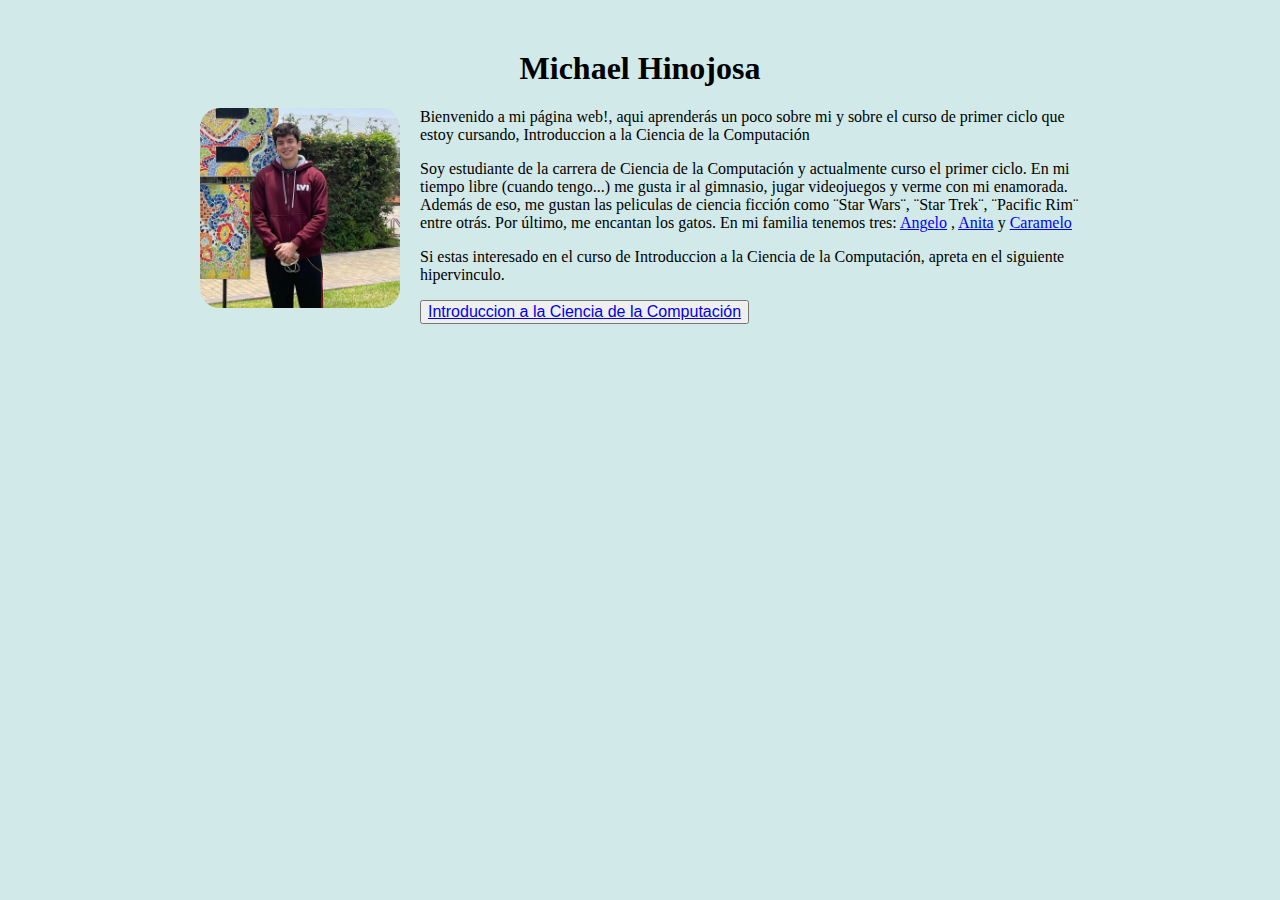
<file: index.html>
<!DOCTYPE html>
<html lang="es">
    <head>
        <meta charset="UTF-8">
        <meta name="viewport" content="width=device-width, initial-scale=1.0">
        <link rel="stylesheet" href="index.css">
        <title>Mi página web</title>
    </head>
    <body>
        <header>
            <h1>Michael Hinojosa</h1>
        </header>
        <main>
            <img id="fotomiki" src="fotos/Foto Miki.jpg" alt="Una Foto mia en mi ultimo dia de clase en el colegio">
            <p>Bienvenido a mi página web!, aqui aprenderás un poco sobre mi y sobre el curso de primer ciclo que estoy cursando, Introduccion a la Ciencia de la Computación</p>
            <p>Soy estudiante de la carrera de Ciencia de la Computación y actualmente curso el primer ciclo. En mi tiempo libre (cuando tengo...)
                 me gusta ir al gimnasio, jugar videojuegos y verme con mi enamorada. Además de eso, me gustan las peliculas de ciencia ficción 
                 como ¨Star Wars¨, ¨Star Trek¨, ¨Pacific Rim¨ entre otrás. Por último, me encantan los gatos. En mi familia tenemos tres: 
                 <a target="_blank" href="angelo.html">Angelo</a> , <a target="_blank" href="anita.html">Anita</a> 
                 y <a target="_blank" href="caramelo.html">Caramelo</a>
            
            </p>
        </main>
        <footer>
            <p>Si estas interesado en el curso de Introduccion a la Ciencia de la Computación, apreta en el siguiente hipervinculo.</p>
            <button><a href="introcs.html" class="boton">Introduccion a la Ciencia de la Computación</a></button>
        </footer>
    </body>
</html>
</file>
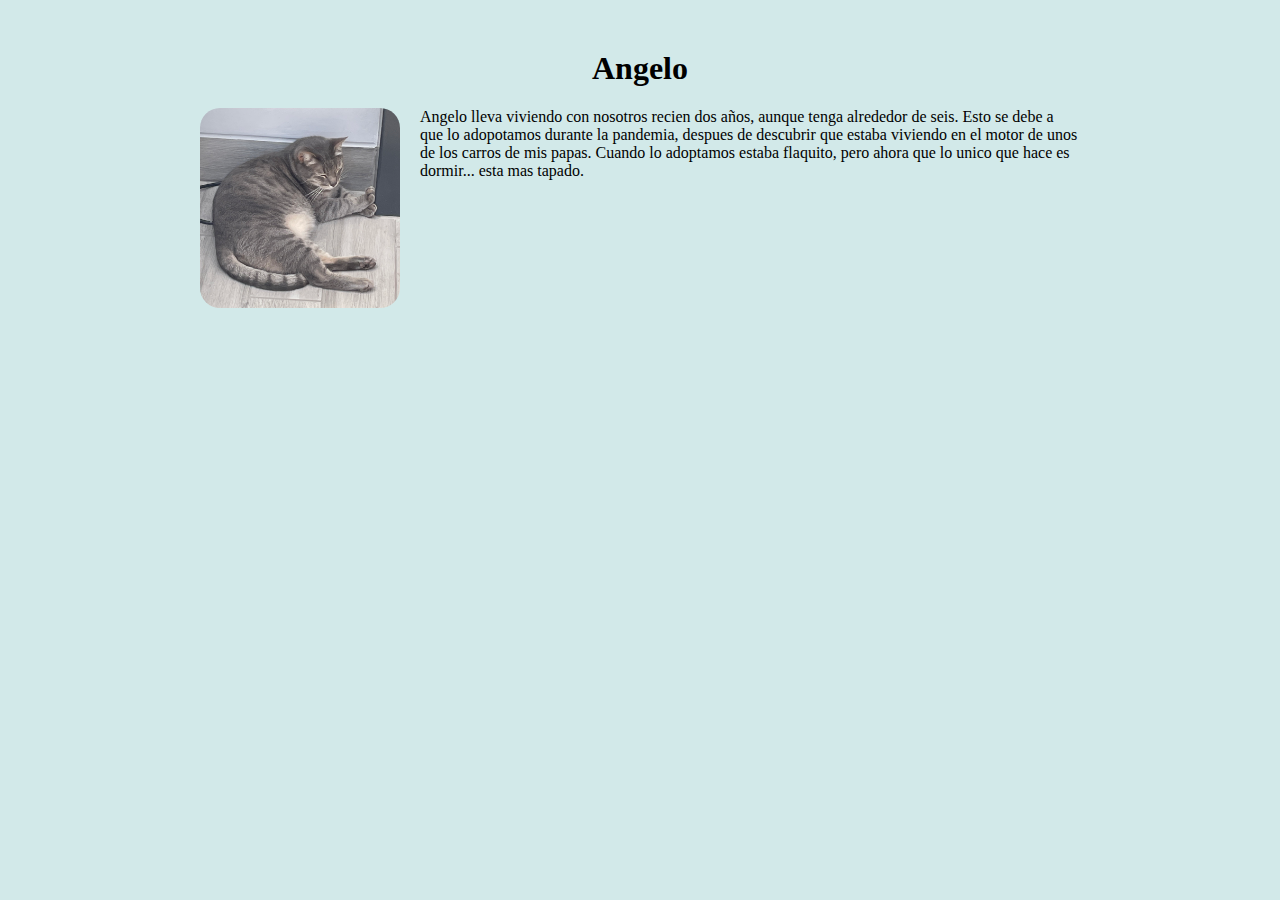
<file: angelo.html>
<!DOCTYPE html>
<html lang="en">
<head>
    <meta charset="UTF-8">
    <meta http-equiv="X-UA-Compatible" content="IE=edge">
    <meta name="viewport" content="width=device-width, initial-scale=1.0">
    <link rel="stylesheet" href="index.css">
    <title>Document</title>
</head>
<header>
    <h1>Angelo</h1>
</header>
<body>
    <img class="gatos" src="fotos/Angelo.jpg" alt="Foto de un gato gris">
    <p class="descripcion_gatos">Angelo lleva viviendo con nosotros recien dos años, aunque tenga alrededor de seis.
        Esto se debe a que lo adopotamos durante la pandemia, despues de descubrir que estaba 
        viviendo en el motor de unos de los carros de mis papas. Cuando lo adoptamos estaba 
        flaquito, pero ahora que lo unico que hace es dormir... esta mas tapado.
    </p>
</body>
</html>
</file>
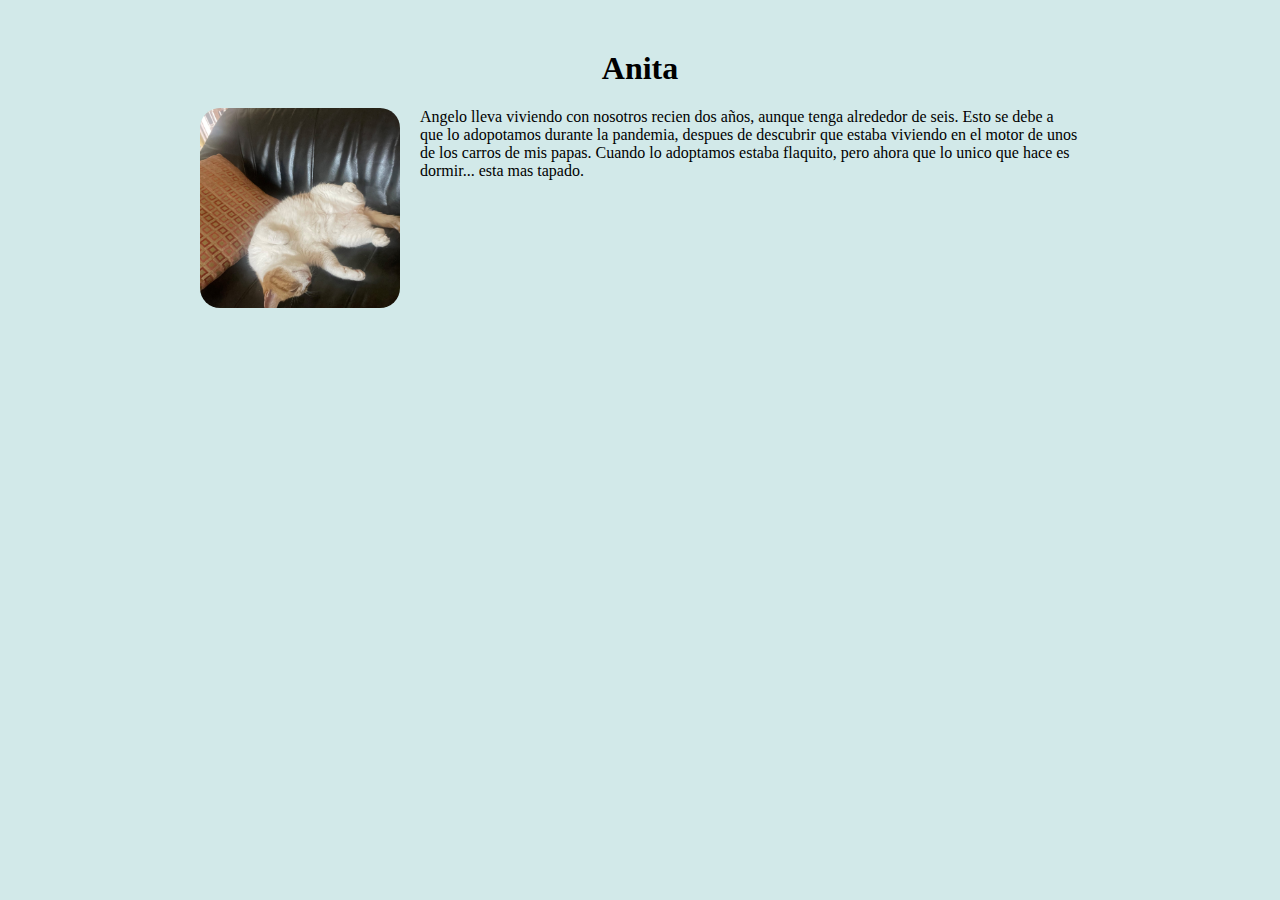
<file: anita.html>
<!DOCTYPE html>
<html lang="en">
<head>
    <meta charset="UTF-8">
    <meta http-equiv="X-UA-Compatible" content="IE=edge">
    <meta name="viewport" content="width=device-width, initial-scale=1.0">
    <link rel="stylesheet" href="index.css">
    <title>Document</title>
</head>
<header>
    <h1>Anita</h1>
</header>
<body>
    <img class="gatos" src="fotos/Anita.jpg" alt="Foto de un gato blanco con mancahs naranjas">
    <p class="descripcion_gatos">Angelo lleva viviendo con nosotros recien dos años, aunque tenga alrededor de seis.
        Esto se debe a que lo adopotamos durante la pandemia, despues de descubrir que estaba 
        viviendo en el motor de unos de los carros de mis papas. Cuando lo adoptamos estaba 
        flaquito, pero ahora que lo unico que hace es dormir... esta mas tapado.
    </p>
</body>
</html>
</file>
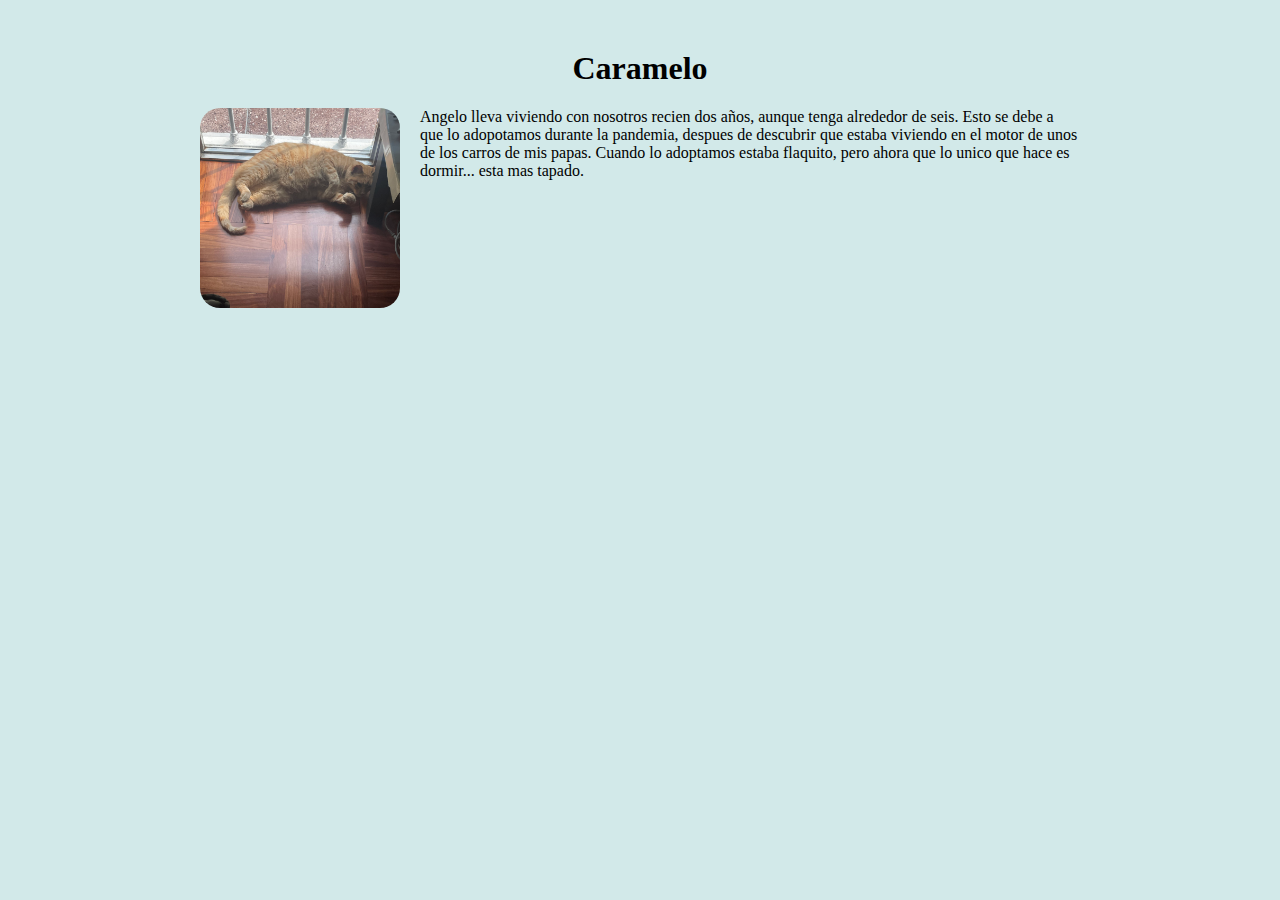
<file: caramelo.html>
<!DOCTYPE html>
<html lang="en">
<head>
    <meta charset="UTF-8">
    <meta http-equiv="X-UA-Compatible" content="IE=edge">
    <meta name="viewport" content="width=device-width, initial-scale=1.0">
    <link rel="stylesheet" href="index.css">
    <title>Document</title>
</head>
<header>
    <h1>Caramelo</h1>
</header>
<body>
    <img class="gatos" src="fotos/Caramelo.jpg" alt="Foto de un gato naranja">
    <p class="descripcion_gatos">Angelo lleva viviendo con nosotros recien dos años, aunque tenga alrededor de seis.
        Esto se debe a que lo adopotamos durante la pandemia, despues de descubrir que estaba 
        viviendo en el motor de unos de los carros de mis papas. Cuando lo adoptamos estaba 
        flaquito, pero ahora que lo unico que hace es dormir... esta mas tapado.
    </p>
</body>
</html>
</file>
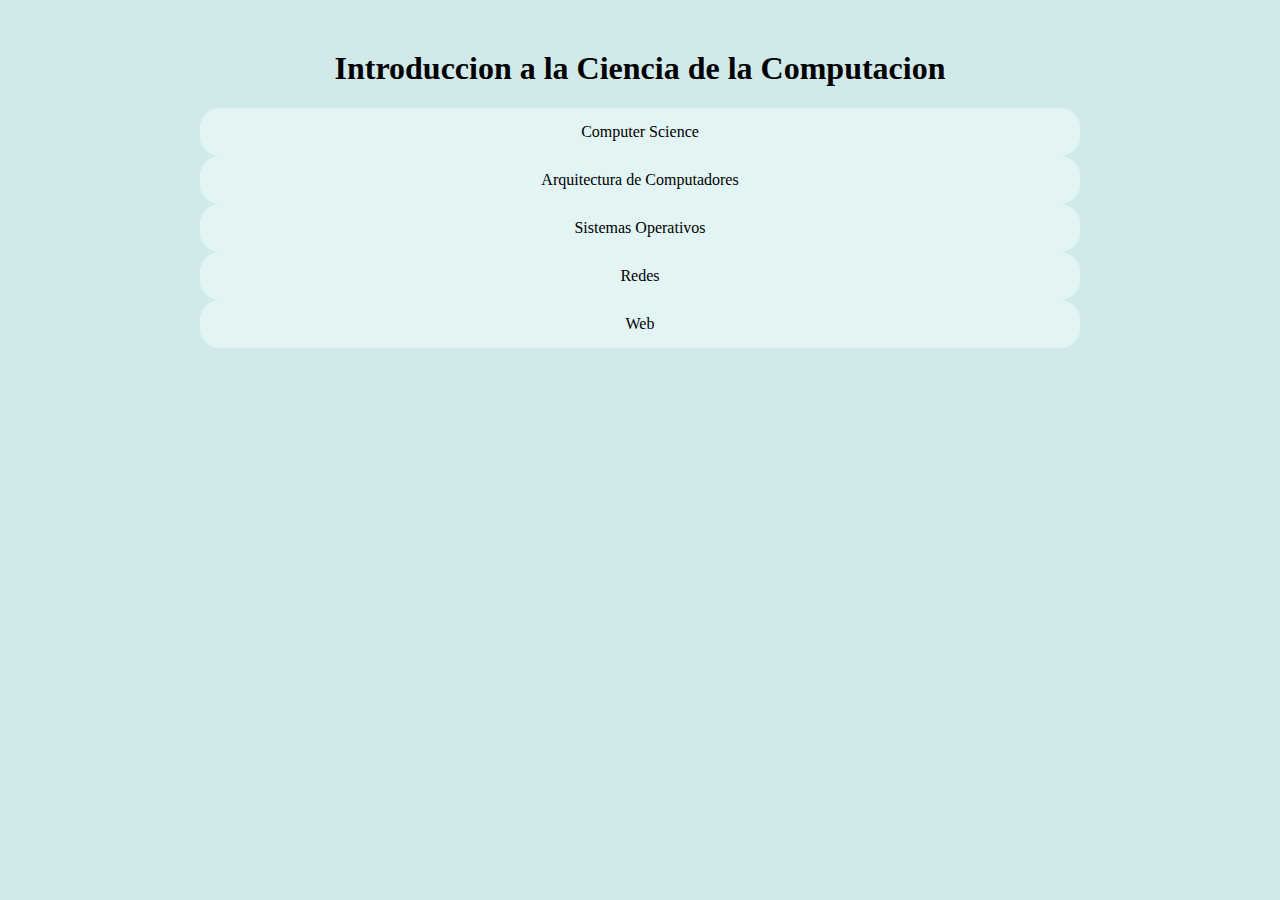
<file: introcs.html>
<!DOCTYPE html>
<html lang="es">
  <head>
    <meta charset="UTF-8" />
    <meta name="viewport" content="width=device-width, initial-scale=1.0" />
    <link rel="stylesheet" href="index.css">
    <title>Página web de Introducción a la Ciencia de la Computación</title>
  </head>
  <body>
    <header>
    <h1>Introduccion a la Ciencia de la Computacion</h1>
  </header>
    <main>
      
      <div>Computer Science</div>
      <div>Arquitectura de Computadores</div>
      <div>Sistemas Operativos</div>
      <div>Redes</div>
      <div>Web</div>
    </main>
  </body>
</html>
</file>
<file: index.css>
header{ 
    text-align: center;

}
#fotomiki {
    width: 200px; 
    height: 200px;
    object-fit: cover;
    border-radius: 20px;
    float: left;
    margin-right: 20px;
}
html {
    background-color: #D2E9E9;
    
}
body{
    font-family: "consolas", "sans-serif";
    font-size: medium;
    margin-left: 200px;
    margin-right: 200px;
    margin-top: 50px;
}
button{
    font-family: "consolas", sans-serif;
    font-size: medium;
    font: black;
}
.gatos{
    width: 200px;
    height: 200px;
    object-fit: cover;
    float: left;
    margin-right: 20px;
    border-radius: 20px;
}
div{
    background-color: #E3F4F4;
    border-radius: 20px;
    text-align: center;
    padding: 15px;
    
}
div:hover{
    background-color: #F8F6F4;

}
</file>
